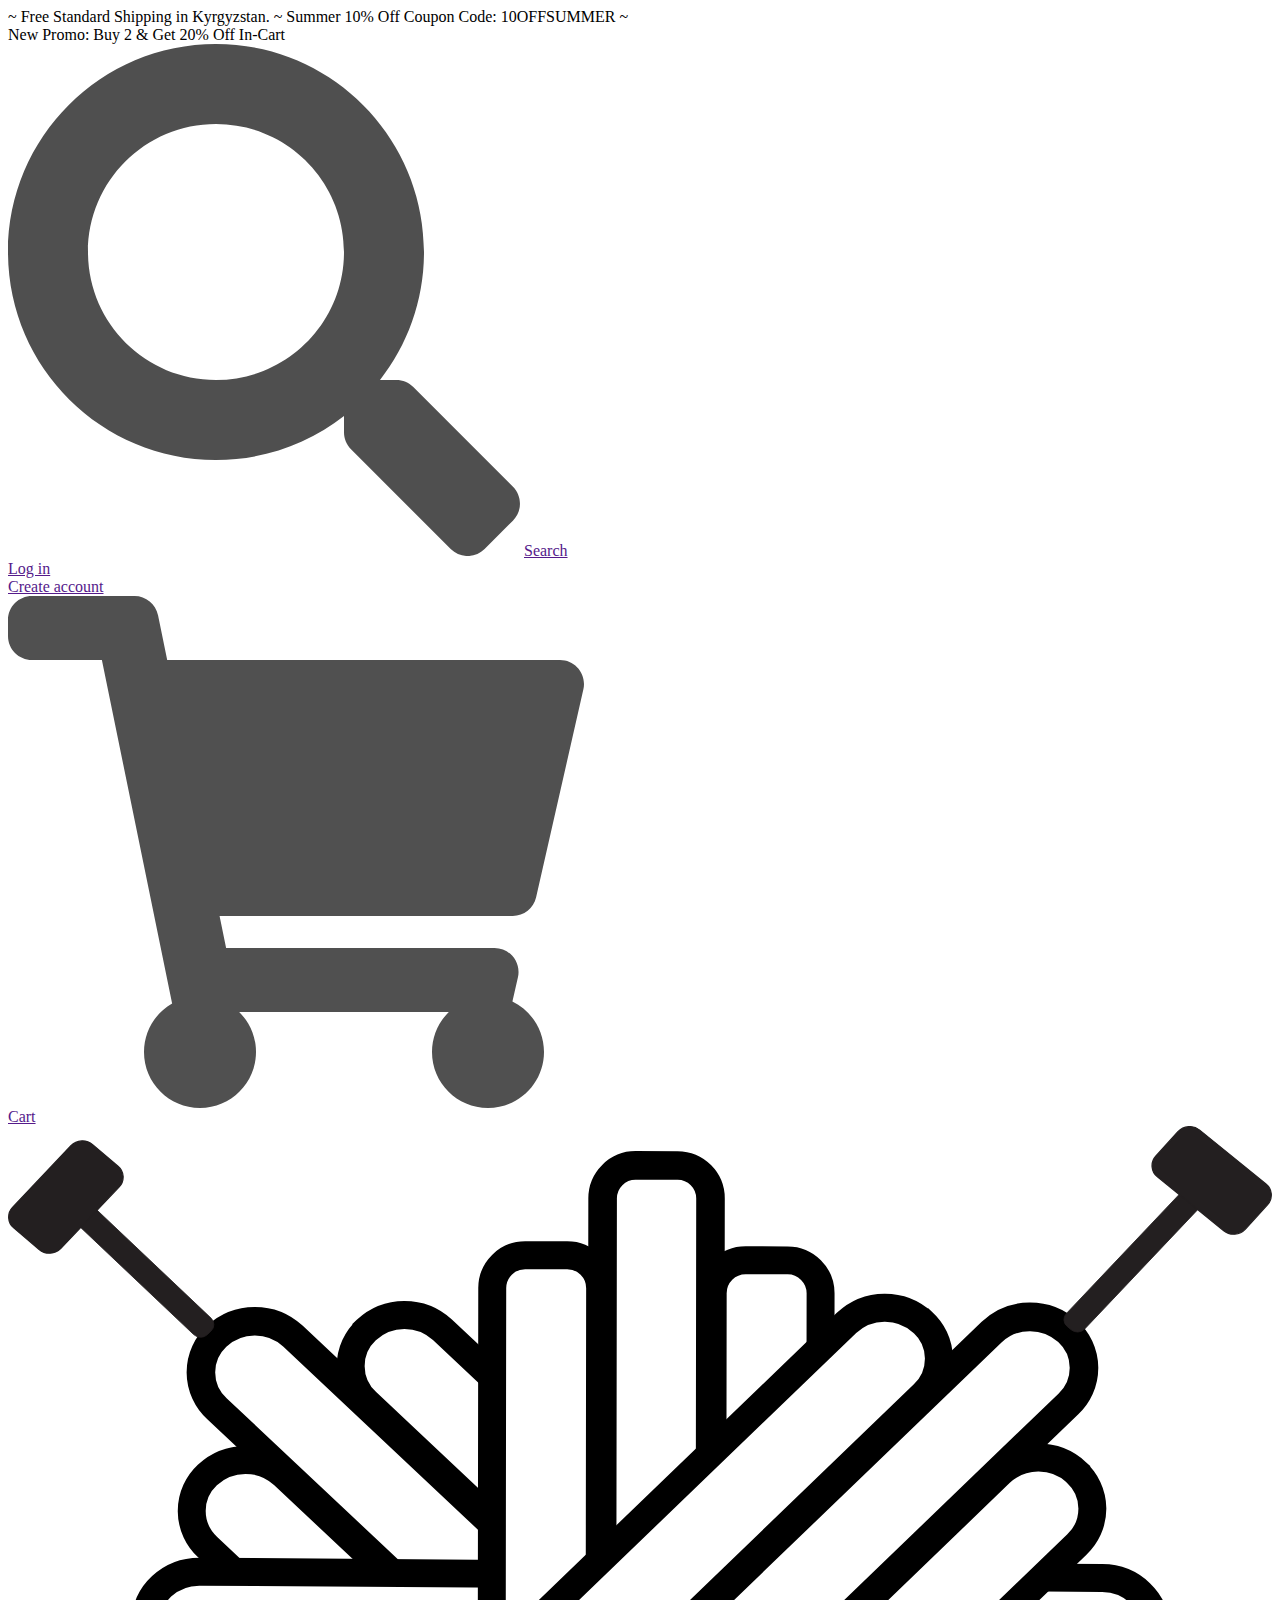
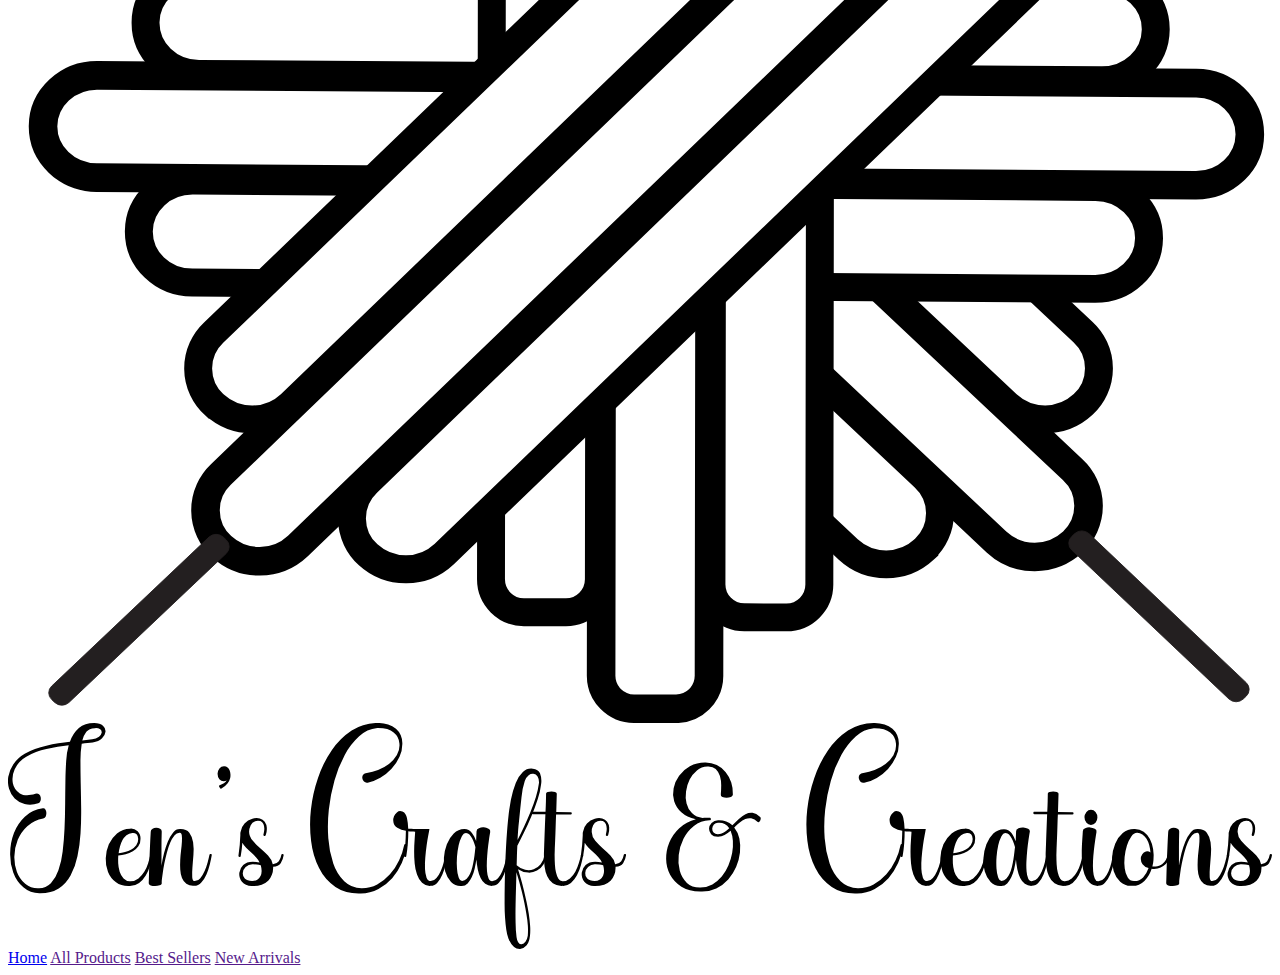
<file: pages/header.html>
<body>
    <!--HEADER-------------------------------------------------------------------------------------------->

    <div class="top-zero-01"><span>~ Free Standard Shipping in Kyrgyzstan. ~ Summer 10% Off Coupon Code: 10OFFSUMMER
            ~</span></div>
    <div class="top-zero-02"><span>New Promo: Buy 2 & Get 20% Off In-Cart</span></div>
    <div class="top">
        <div class="top-left">
            <a href=""><img src="/assets/svg/search.svg" alt=""></i></a>
            <a href="">Search</a>
        </div>
        <div class="top-right">
            <div class="login">
                <a href="">Log in</a>
            </div>
            <div class="create-account">
                <a href="">Create account</a>
            </div>
            <div class="cart">
                <div>
                    <a href=""><img src="/assets/svg/cart.svg" alt=""></i></a>
                </div>
                <div class="cart-text">
                    <a href="">Cart</a>
                </div>
            </div>
        </div>
    </div>
    <div class="header" id="myHeader">
        <div class="logo">
            <div class="logo-yarn">
                <a href=""><img src="/assets/jens-logo-yarn.svg"></a>
            </div>
            <div class="logo-text">
                <a href=""><img src="/assets/jens-logo.svg"></a>
            </div>
        </div>
        <div class="nav-bar">
            <a href="../index.html" class="active">Home</a>
            <a href="">All Products</a>
            <a href="">Best Sellers</a>
            <a href="">New Arrivals</a>
        </div>
    </div>
</body>
</file>
